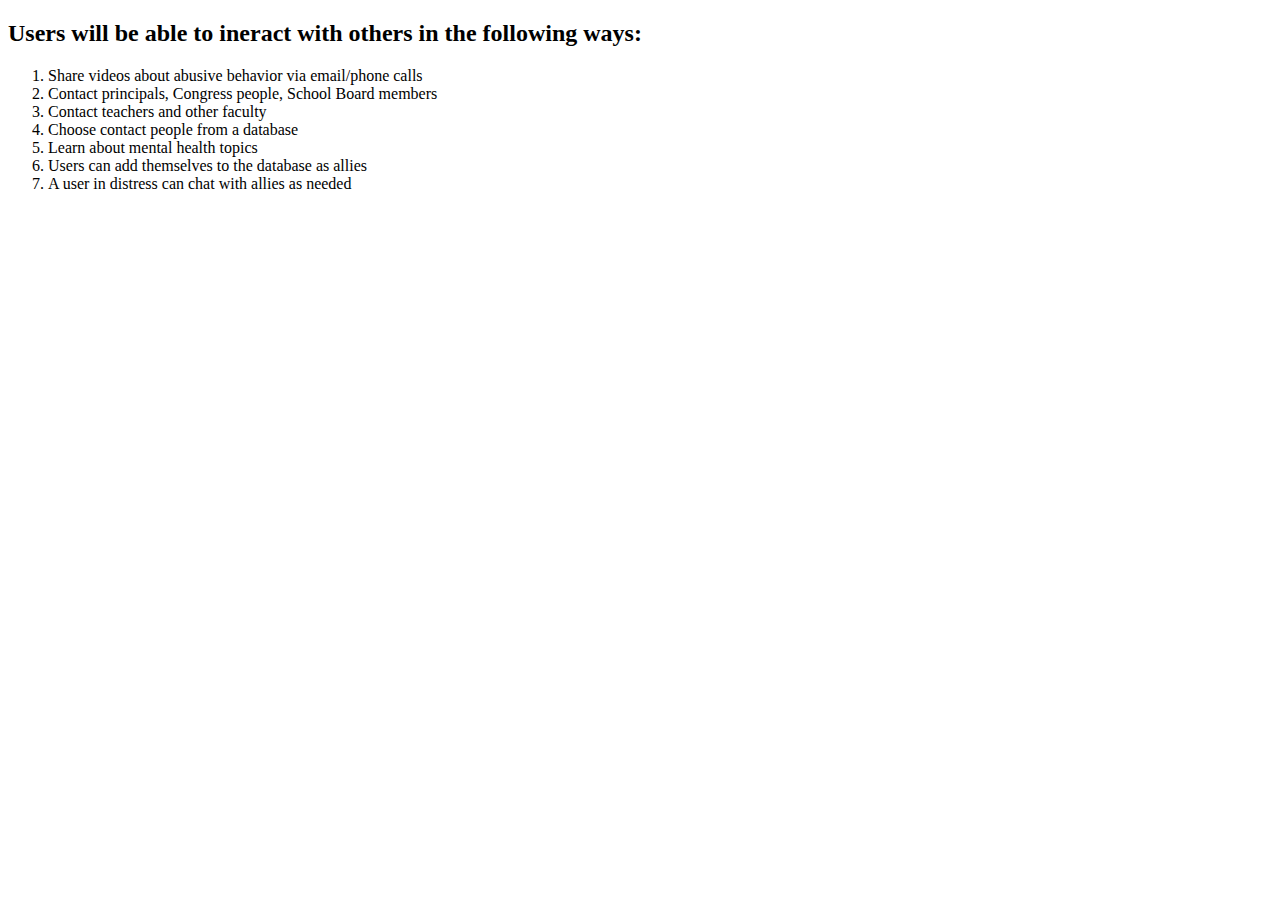
<file: ideas.html>
<!DOCTYPE html>
<html lang="en">
<head>
  <meta charset="UTF-8">
  <meta http-equiv="X-UA-Compatible" content="IE=edge">
  <meta name="viewport" content="width=device-width, initial-scale=1.0">
  <title>Ideas</title>
</head>
<body>
  <h2>Users will be able to ineract with others in the following ways:</h2>
  <ol>
    <li>Share videos about abusive behavior via email/phone calls</li>
    <li>Contact principals, Congress people, School Board members</li>
    <li>Contact teachers and other faculty</li>
    <li>Choose contact people from a database</li>
    <li>Learn about mental health topics</li>
    <li>Users can add themselves to the database as allies</li>
    <li>A user in distress can chat with allies as needed</li>
  </ol>
</body>
</html>
</file>
